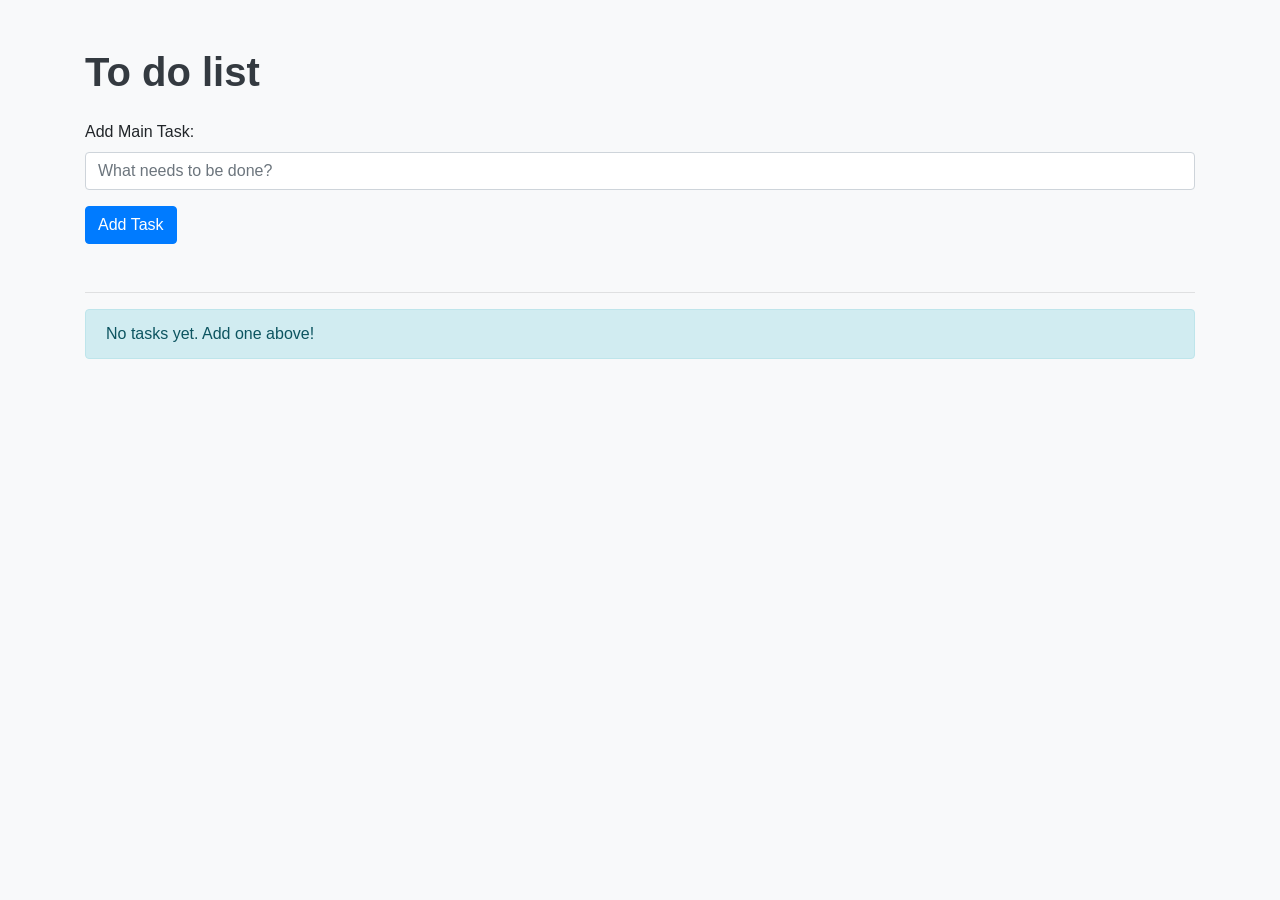
<file: index.html>
<!DOCTYPE html>
<html lang="en">
<head>
    <meta charset="UTF-8">
    <meta name="viewport" content="width=device-width, initial-scale=1.0">
    <title>To Do List App</title>
    <link rel="stylesheet" href="https://stackpath.bootstrapcdn.com/bootstrap/4.3.1/css/bootstrap.min.css">
    <link rel="stylesheet" href="style.css">
</head>
<body>
    <div class="container mt-5">
        <h1 class="mb-4">To do list</h1>
        
        <div class="mb-5">
            <div class="form-group">
                <label for="taskInput">Add Main Task:</label>
                <input type="text" class="form-control" id="taskInput" placeholder="What needs to be done?">
            </div>
            <button id="addTaskBtn" class="btn btn-primary">Add Task</button>
        </div>
        
        <hr>

        <ul class="list-group" id="taskList"></ul>
    </div>

    <script src="script.js"></script>
</body>
</html>
</file>
<file: style.css>
body {
    background-color: #f8f9fa;
}

h1, h2 {
    color: #343a40;
    font-weight: bold;
}

.sub-task {
    border-top: none;
    background-color: #ffffff;
    padding-left: 2.5rem;
}

/* Keeps the '+' button neat and inline */
.subtask-form {
    display: flex;
    gap: 10px;
    margin: 0;
}

/* Strikethrough effect for completed tasks */
.completed-text {
    text-decoration: line-through;
    opacity: 0.5;
}
</file>
